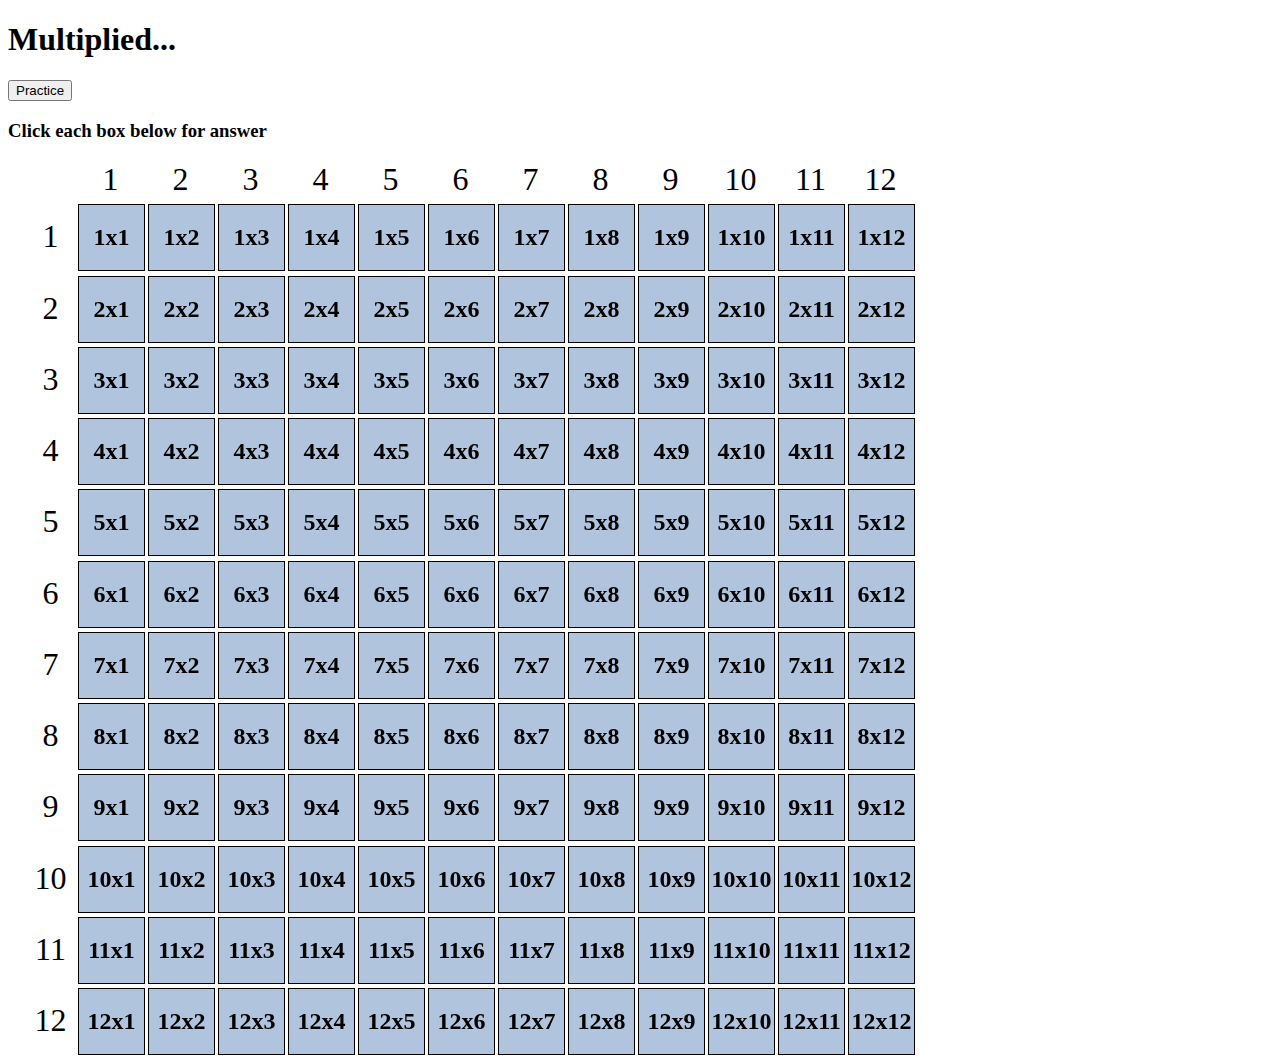
<file: index.html>
<!DOCTYPE html>
<html lang="en">
<head>
<link rel="stylesheet" type="text/css" href="stylesheet.css"/>
<script src="index.js"></script>
    <meta charset="UTF-8">
    <meta name="viewport" content="width=device-width, initial-scale=1.0">
    <meta http-equiv="X-UA-Compatible" content="ie=edge">
    <title>Master</title>
</head>
<!DOCTYPE html>
<html lang="en">

<body>
  <h1>Multiplied...</h1>


<button onclick="window.location.href='index1.html';">
      Practice
    </button>
  <h3>Click each box below for answer</h3>
  <div class="multiplicationTable">
    <div class="box1"></div>
    <div class="box1">1</div>
    <div class="box1">2</div>
    <div class="box1">3</div>
    <div class="box1">4</div>
    <div class="box1">5</div>
    <div class="box1">6</div>
    <div class="box1">7</div>
    <div class="box1">8</div>
    <div class="box1">9</div>
    <div class="box1">10</div>
    <div class="box1">11</div>
    <div class="box1">12</div>
    <div class="box2">1</div>
    <div class="container">
      <div class="card" onclick="flip(event)">
        <div class="front">
          <h2>1x1</h2>
        </div>
        <div class="back">
          <h2>1</h2>
        </div>
      </div>
    </div>
    <div class="container">
      <div class="card" onclick="flip(event)">
        <div class="front">
          <h2>1x2</h2>
        </div>
        <div class="back">
          <h2>2</h2>
        </div>
      </div>
    </div>
    <div class="container">
      <div class="card" onclick="flip(event)">
        <div class="front">
          <h2>1x3</h2>
        </div>
        <div class="back">
          <h2>3</h2>
        </div>
      </div>
    </div>
    <div class="container">
      <div class="card" onclick="flip(event)">
        <div class="front">
          <h2>1x4</h2>
        </div>
        <div class="back">
          <h2>4</h2>
        </div>
      </div>
    </div>
    <div class="container">
      <div class="card" onclick="flip(event)">
        <div class="front">
          <h2>1x5</h2>
        </div>
        <div class="back">
          <h2>5</h2>
        </div>
      </div>
    </div>
    <div class="container">
      <div class="card" onclick="flip(event)">
        <div class="front">
          <h2>1x6</h2>
        </div>
        <div class="back">
          <h2>6</h2>
        </div>
      </div>
    </div>
    <div class="container">
      <div class="card" onclick="flip(event)">
        <div class="front">
          <h2>1x7</h2>
        </div>
        <div class="back">
          <h2>7</h2>
        </div>
      </div>
    </div>
    <div class="container">
      <div class="card" onclick="flip(event)">
        <div class="front">
          <h2>1x8</h2>
        </div>
        <div class="back">
          <h2>8</h2>
        </div>
      </div>
    </div>
    <div class="container">
      <div class="card" onclick="flip(event)">
        <div class="front">
          <h2>1x9</h2>
        </div>
        <div class="back">
          <h2>9</h2>
        </div>
      </div>
    </div>
    <div class="container">
      <div class="card" onclick="flip(event)">
        <div class="front">
          <h2>1x10</h2>
        </div>
        <div class="back">
          <h2>10</h2>
        </div>
      </div>
    </div>
    <div class="container">
      <div class="card" onclick="flip(event)">
        <div class="front">
          <h2>1x11</h2>
        </div>
        <div class="back">
          <h2>11</h2>
        </div>
      </div>
    </div>
    <div class="container">
      <div class="card" onclick="flip(event)">
        <div class="front">
          <h2>1x12</h2>
        </div>
        <div class="back">
          <h2>12</h2>
        </div>
      </div>
    </div>

    <div class="box2">2</div>

    <div class="container">
      <div class="card" onclick="flip(event)">
        <div class="front">
          <h2>2x1</h2>
        </div>
        <div class="back">
          <h2>2</h2>
        </div>
      </div>
    </div>
    <div class="container">
      <div class="card" onclick="flip(event)">
        <div class="front">
          <h2>2x2</h2>
        </div>
        <div class="back">
          <h2>4</h2>
        </div>
      </div>
    </div>
    <div class="container">
      <div class="card" onclick="flip(event)">
        <div class="front">
          <h2>2x3</h2>
        </div>
        <div class="back">
          <h2>6</h2>
        </div>
      </div>
    </div>
    <div class="container">
      <div class="card" onclick="flip(event)">
        <div class="front">
          <h2>2x4</h2>
        </div>
        <div class="back">
          <h2>8</h2>
        </div>
      </div>
    </div>
    <div class="container">
      <div class="card" onclick="flip(event)">
        <div class="front">
          <h2>2x5</h2>
        </div>
        <div class="back">
          <h2>10</h2>
        </div>
      </div>
    </div>
    <div class="container">
      <div class="card" onclick="flip(event)">
        <div class="front">
          <h2>2x6</h2>
        </div>
        <div class="back">
          <h2>12</h2>
        </div>
      </div>
    </div>
    <div class="container">
      <div class="card" onclick="flip(event)">
        <div class="front">
          <h2>2x7</h2>
        </div>
        <div class="back">
          <h2>14</h2>
        </div>
      </div>
    </div>
    <div class="container">
      <div class="card" onclick="flip(event)">
        <div class="front">
          <h2>2x8</h2>
        </div>
        <div class="back">
          <h2>16</h2>
        </div>
      </div>
    </div>
    <div class="container">
      <div class="card" onclick="flip(event)">
        <div class="front">
          <h2>2x9</h2>
        </div>
        <div class="back">
          <h2>18</h2>
        </div>
      </div>
    </div>
    <div class="container">
      <div class="card" onclick="flip(event)">
        <div class="front">
          <h2>2x10</h2>
        </div>
        <div class="back">
          <h2>20</h2>
        </div>
      </div>
    </div>
    <div class="container">
      <div class="card" onclick="flip(event)">
        <div class="front">
          <h2>2x11</h2>
        </div>
        <div class="back">
          <h2>22</h2>
        </div>
      </div>
    </div>
    <div class="container">
      <div class="card" onclick="flip(event)">
        <div class="front">
          <h2>2x12</h2>
        </div>
        <div class="back">
          <h2>24</h2>
        </div>
      </div>
    </div>

    <div class="box2">3</div>

    <div class="container">
      <div class="card" onclick="flip(event)">
        <div class="front">
          <h2>3x1</h2>
        </div>
        <div class="back">
          <h2>3</h2>
        </div>
      </div>
    </div>
    <div class="container">
      <div class="card" onclick="flip(event)">
        <div class="front">
          <h2>3x2</h2>
        </div>
        <div class="back">
          <h2>6</h2>
        </div>
      </div>
    </div>
    <div class="container">
      <div class="card" onclick="flip(event)">
        <div class="front">
          <h2>3x3</h2>
        </div>
        <div class="back">
          <h2>9</h2>
        </div>
      </div>
    </div>
    <div class="container">
      <div class="card" onclick="flip(event)">
        <div class="front">
          <h2>3x4</h2>
        </div>
        <div class="back">
          <h2>12</h2>
        </div>
      </div>
    </div>
    <div class="container">
      <div class="card" onclick="flip(event)">
        <div class="front">
          <h2>3x5</h2>
        </div>
        <div class="back">
          <h2>15</h2>
        </div>
      </div>
    </div>
    <div class="container">
      <div class="card" onclick="flip(event)">
        <div class="front">
          <h2>3x6</h2>
        </div>
        <div class="back">
          <h2>18</h2>
        </div>
      </div>
    </div>
    <div class="container">
      <div class="card" onclick="flip(event)">
        <div class="front">
          <h2>3x7</h2>
        </div>
        <div class="back">
          <h2>21</h2>
        </div>
      </div>
    </div>
    <div class="container">
      <div class="card" onclick="flip(event)">
        <div class="front">
          <h2>3x8</h2>
        </div>
        <div class="back">
          <h2>24</h2>
        </div>
      </div>
    </div>
    <div class="container">
      <div class="card" onclick="flip(event)">
        <div class="front">
          <h2>3x9</h2>
        </div>
        <div class="back">
          <h2>27</h2>
        </div>
      </div>
    </div>
    <div class="container">
      <div class="card" onclick="flip(event)">
        <div class="front">
          <h2>3x10</h2>
        </div>
        <div class="back">
          <h2>30</h2>
        </div>
      </div>
    </div>
    <div class="container">
      <div class="card" onclick="flip(event)">
        <div class="front">
          <h2>3x11</h2>
        </div>
        <div class="back">
          <h2>33</h2>
        </div>
      </div>
    </div>
    <div class="container">
      <div class="card" onclick="flip(event)">
        <div class="front">
          <h2>3x12</h2>
        </div>
        <div class="back">
          <h2>36</h2>
        </div>
      </div>
    </div>

    <div class="box2">4</div>

    <div class="container">
      <div class="card" onclick="flip(event)">
        <div class="front">
          <h2>4x1</h2>
        </div>
        <div class="back">
          <h2>4</h2>
        </div>
      </div>
    </div>
    <div class="container">
      <div class="card" onclick="flip(event)">
        <div class="front">
          <h2>4x2</h2>
        </div>
        <div class="back">
          <h2>8</h2>
        </div>
      </div>
    </div>
    <div class="container">
      <div class="card" onclick="flip(event)">
        <div class="front">
          <h2>4x3</h2>
        </div>
        <div class="back">
          <h2>12</h2>
        </div>
      </div>
    </div>
    <div class="container">
      <div class="card" onclick="flip(event)">
        <div class="front">
          <h2>4x4</h2>
        </div>
        <div class="back">
          <h2>16</h2>
        </div>
      </div>
    </div>
    <div class="container">
      <div class="card" onclick="flip(event)">
        <div class="front">
          <h2>4x5</h2>
        </div>
        <div class="back">
          <h2>20</h2>
        </div>
      </div>
    </div>
    <div class="container">
      <div class="card" onclick="flip(event)">
        <div class="front">
          <h2>4x6</h2>
        </div>
        <div class="back">
          <h2>24</h2>
        </div>
      </div>
    </div>
    <div class="container">
      <div class="card" onclick="flip(event)">
        <div class="front">
          <h2>4x7</h2>
        </div>
        <div class="back">
          <h2>28</h2>
        </div>
      </div>
    </div>
    <div class="container">
      <div class="card" onclick="flip(event)">
        <div class="front">
          <h2>4x8</h2>
        </div>
        <div class="back">
          <h2>32</h2>
        </div>
      </div>
    </div>
    <div class="container">
      <div class="card" onclick="flip(event)">
        <div class="front">
          <h2>4x9</h2>
        </div>
        <div class="back">
          <h2>36</h2>
        </div>
      </div>
    </div>
    <div class="container">
      <div class="card" onclick="flip(event)">
        <div class="front">
          <h2>4x10</h2>
        </div>
        <div class="back">
          <h2>40</h2>
        </div>
      </div>
    </div>
    <div class="container">
      <div class="card" onclick="flip(event)">
        <div class="front">
          <h2>4x11</h2>
        </div>
        <div class="back">
          <h2>44</h2>
        </div>
      </div>
    </div>
    <div class="container">
      <div class="card" onclick="flip(event)">
        <div class="front">
          <h2>4x12</h2>
        </div>
        <div class="back">
          <h2>48</h2>
        </div>
      </div>
    </div>

    <div class="box2">5</div>

    <div class="container">
      <div class="card" onclick="flip(event)">
        <div class="front">
          <h2>5x1</h2>
        </div>
        <div class="back">
          <h2>5</h2>
        </div>
      </div>
    </div>
    <div class="container">
      <div class="card" onclick="flip(event)">
        <div class="front">
          <h2>5x2</h2>
        </div>
        <div class="back">
          <h2>10</h2>
        </div>
      </div>
    </div>
    <div class="container">
      <div class="card" onclick="flip(event)">
        <div class="front">
          <h2>5x3</h2>
        </div>
        <div class="back">
          <h2>15</h2>
        </div>
      </div>
    </div>
    <div class="container">
      <div class="card" onclick="flip(event)">
        <div class="front">
          <h2>5x4</h2>
        </div>
        <div class="back">
          <h2>20</h2>
        </div>
      </div>
    </div>
    <div class="container">
      <div class="card" onclick="flip(event)">
        <div class="front">
          <h2>5x5</h2>
        </div>
        <div class="back">
          <h2>25</h2>
        </div>
      </div>
    </div>
    <div class="container">
      <div class="card" onclick="flip(event)">
        <div class="front">
          <h2>5x6</h2>
        </div>
        <div class="back">
          <h2>30</h2>
        </div>
      </div>
    </div>
    <div class="container">
      <div class="card" onclick="flip(event)">
        <div class="front">
          <h2>5x7</h2>
        </div>
        <div class="back">
          <h2>35</h2>
        </div>
      </div>
    </div>
    <div class="container">
      <div class="card" onclick="flip(event)">
        <div class="front">
          <h2>5x8</h2>
        </div>
        <div class="back">
          <h2>40</h2>
        </div>
      </div>
    </div>
    <div class="container">
      <div class="card" onclick="flip(event)">
        <div class="front">
          <h2>5x9</h2>
        </div>
        <div class="back">
          <h2>45</h2>
        </div>
      </div>
    </div>
    <div class="container">
      <div class="card" onclick="flip(event)">
        <div class="front">
          <h2>5x10</h2>
        </div>
        <div class="back">
          <h2>50</h2>
        </div>
      </div>
    </div>
    <div class="container">
      <div class="card" onclick="flip(event)">
        <div class="front">
          <h2>5x11</h2>
        </div>
        <div class="back">
          <h2>55</h2>
        </div>
      </div>
    </div>
    <div class="container">
      <div class="card" onclick="flip(event)">
        <div class="front">
          <h2>5x12</h2>
        </div>
        <div class="back">
          <h2>60</h2>
        </div>
      </div>
    </div>

    <div class="box2">6</div>

    <div class="container">
      <div class="card" onclick="flip(event)">
        <div class="front">
          <h2>6x1</h2>
        </div>
        <div class="back">
          <h2>6</h2>
        </div>
      </div>
    </div>
    <div class="container">
      <div class="card" onclick="flip(event)">
        <div class="front">
          <h2>6x2</h2>
        </div>
        <div class="back">
          <h2>12</h2>
        </div>
      </div>
    </div>
    <div class="container">
      <div class="card" onclick="flip(event)">
        <div class="front">
          <h2>6x3</h2>
        </div>
        <div class="back">
          <h2>18</h2>
        </div>
      </div>
    </div>
    <div class="container">
      <div class="card" onclick="flip(event)">
        <div class="front">
          <h2>6x4</h2>
        </div>
        <div class="back">
          <h2>24</h2>
        </div>
      </div>
    </div>
    <div class="container">
      <div class="card" onclick="flip(event)">
        <div class="front">
          <h2>6x5</h2>
        </div>
        <div class="back">
          <h2>30</h2>
        </div>
      </div>
    </div>
    <div class="container">
      <div class="card" onclick="flip(event)">
        <div class="front">
          <h2>6x6</h2>
        </div>
        <div class="back">
          <h2>36</h2>
        </div>
      </div>
    </div>
    <div class="container">
      <div class="card" onclick="flip(event)">
        <div class="front">
          <h2>6x7</h2>
        </div>
        <div class="back">
          <h2>42</h2>
        </div>
      </div>
    </div>
    <div class="container">
      <div class="card" onclick="flip(event)">
        <div class="front">
          <h2>6x8</h2>
        </div>
        <div class="back">
          <h2>48</h2>
        </div>
      </div>
    </div>
    <div class="container">
      <div class="card" onclick="flip(event)">
        <div class="front">
          <h2>6x9</h2>
        </div>
        <div class="back">
          <h2>54</h2>
        </div>
      </div>
    </div>
    <div class="container">
      <div class="card" onclick="flip(event)">
        <div class="front">
          <h2>6x10</h2>
        </div>
        <div class="back">
          <h2>60</h2>
        </div>
      </div>
    </div>
    <div class="container">
      <div class="card" onclick="flip(event)">
        <div class="front">
          <h2>6x11</h2>
        </div>
        <div class="back">
          <h2>66</h2>
        </div>
      </div>
    </div>
    <div class="container">
      <div class="card" onclick="flip(event)">
        <div class="front">
          <h2>6x12</h2>
        </div>
        <div class="back">
          <h2>72</h2>
        </div>
      </div>
    </div>

    <div class="box2">7</div>

    <div class="container">
      <div class="card" onclick="flip(event)">
        <div class="front">
          <h2>7x1</h2>
        </div>
        <div class="back">
          <h2>7</h2>
        </div>
      </div>
    </div>
    <div class="container">
      <div class="card" onclick="flip(event)">
        <div class="front">
          <h2>7x2</h2>
        </div>
        <div class="back">
          <h2>14</h2>
        </div>
      </div>
    </div>
    <div class="container">
      <div class="card" onclick="flip(event)">
        <div class="front">
          <h2>7x3</h2>
        </div>
        <div class="back">
          <h2>21</h2>
        </div>
      </div>
    </div>
    <div class="container">
      <div class="card" onclick="flip(event)">
        <div class="front">
          <h2>7x4</h2>
        </div>
        <div class="back">
          <h2>28</h2>
        </div>
      </div>
    </div>
    <div class="container">
      <div class="card" onclick="flip(event)">
        <div class="front">
          <h2>7x5</h2>
        </div>
        <div class="back">
          <h2>35</h2>
        </div>
      </div>
    </div>
    <div class="container">
      <div class="card" onclick="flip(event)">
        <div class="front">
          <h2>7x6</h2>
        </div>
        <div class="back">
          <h2>42</h2>
        </div>
      </div>
    </div>
    <div class="container">
      <div class="card" onclick="flip(event)">
        <div class="front">
          <h2>7x7</h2>
        </div>
        <div class="back">
          <h2>49</h2>
        </div>
      </div>
    </div>
    <div class="container">
      <div class="card" onclick="flip(event)">
        <div class="front">
          <h2>7x8</h2>
        </div>
        <div class="back">
          <h2>56</h2>
        </div>
      </div>
    </div>
    <div class="container">
      <div class="card" onclick="flip(event)">
        <div class="front">
          <h2>7x9</h2>
        </div>
        <div class="back">
          <h2>63</h2>
        </div>
      </div>
    </div>
    <div class="container">
      <div class="card" onclick="flip(event)">
        <div class="front">
          <h2>7x10</h2>
        </div>
        <div class="back">
          <h2>70</h2>
        </div>
      </div>
    </div>
    <div class="container">
      <div class="card" onclick="flip(event)">
        <div class="front">
          <h2>7x11</h2>
        </div>
        <div class="back">
          <h2>77</h2>
        </div>
      </div>
    </div>
    <div class="container">
      <div class="card" onclick="flip(event)">
        <div class="front">
          <h2>7x12</h2>
        </div>
        <div class="back">
          <h2>84</h2>
        </div>
      </div>
    </div>

    <div class="box2">8</div>

    <div class="container">
      <div class="card" onclick="flip(event)">
        <div class="front">
          <h2>8x1</h2>
        </div>
        <div class="back">
          <h2>8</h2>
        </div>
      </div>
    </div>
    <div class="container">
      <div class="card" onclick="flip(event)">
        <div class="front">
          <h2>8x2</h2>
        </div>
        <div class="back">
          <h2>16</h2>
        </div>
      </div>
    </div>
    <div class="container">
      <div class="card" onclick="flip(event)">
        <div class="front">
          <h2>8x3</h2>
        </div>
        <div class="back">
          <h2>24</h2>
        </div>
      </div>
    </div>
    <div class="container">
      <div class="card" onclick="flip(event)">
        <div class="front">
          <h2>8x4</h2>
        </div>
        <div class="back">
          <h2>32</h2>
        </div>
      </div>
    </div>
    <div class="container">
      <div class="card" onclick="flip(event)">
        <div class="front">
          <h2>8x5</h2>
        </div>
        <div class="back">
          <h2>40</h2>
        </div>
      </div>
    </div>
    <div class="container">
      <div class="card" onclick="flip(event)">
        <div class="front">
          <h2>8x6</h2>
        </div>
        <div class="back">
          <h2>48</h2>
        </div>
      </div>
    </div>
    <div class="container">
      <div class="card" onclick="flip(event)">
        <div class="front">
          <h2>8x7</h2>
        </div>
        <div class="back">
          <h2>56</h2>
        </div>
      </div>
    </div>
    <div class="container">
      <div class="card" onclick="flip(event)">
        <div class="front">
          <h2>8x8</h2>
        </div>
        <div class="back">
          <h2>64</h2>
        </div>
      </div>
    </div>
    <div class="container">
      <div class="card" onclick="flip(event)">
        <div class="front">
          <h2>8x9</h2>
        </div>
        <div class="back">
          <h2>72</h2>
        </div>
      </div>
    </div>
    <div class="container">
      <div class="card" onclick="flip(event)">
        <div class="front">
          <h2>8x10</h2>
        </div>
        <div class="back">
          <h2>80</h2>
        </div>
      </div>
    </div>
    <div class="container">
      <div class="card" onclick="flip(event)">
        <div class="front">
          <h2>8x11</h2>
        </div>
        <div class="back">
          <h2>88</h2>
        </div>
      </div>
    </div>
    <div class="container">
      <div class="card" onclick="flip(event)">
        <div class="front">
          <h2>8x12</h2>
        </div>
        <div class="back">
          <h2>96</h2>
        </div>
      </div>
    </div>

    <div class="box2">9</div>

    <div class="container">
      <div class="card" onclick="flip(event)">
        <div class="front">
          <h2>9x1</h2>
        </div>
        <div class="back">
          <h2>9</h2>
        </div>
      </div>
    </div>
    <div class="container">
      <div class="card" onclick="flip(event)">
        <div class="front">
          <h2>9x2</h2>
        </div>
        <div class="back">
          <h2>18</h2>
        </div>
      </div>
    </div>
    <div class="container">
      <div class="card" onclick="flip(event)">
        <div class="front">
          <h2>9x3</h2>
        </div>
        <div class="back">
          <h2>27</h2>
        </div>
      </div>
    </div>
    <div class="container">
      <div class="card" onclick="flip(event)">
        <div class="front">
          <h2>9x4</h2>
        </div>
        <div class="back">
          <h2>36</h2>
        </div>
      </div>
    </div>
    <div class="container">
      <div class="card" onclick="flip(event)">
        <div class="front">
          <h2>9x5</h2>
        </div>
        <div class="back">
          <h2>45</h2>
        </div>
      </div>
    </div>
    <div class="container">
      <div class="card" onclick="flip(event)">
        <div class="front">
          <h2>9x6</h2>
        </div>
        <div class="back">
          <h2>54</h2>
        </div>
      </div>
    </div>
    <div class="container">
      <div class="card" onclick="flip(event)">
        <div class="front">
          <h2>9x7</h2>
        </div>
        <div class="back">
          <h2>63</h2>
        </div>
      </div>
    </div>
    <div class="container">
      <div class="card" onclick="flip(event)">
        <div class="front">
          <h2>9x8</h2>
        </div>
        <div class="back">
          <h2>72</h2>
        </div>
      </div>
    </div>
    <div class="container">
      <div class="card" onclick="flip(event)">
        <div class="front">
          <h2>9x9</h2>
        </div>
        <div class="back">
          <h2>81</h2>
        </div>
      </div>
    </div>
    <div class="container">
      <div class="card" onclick="flip(event)">
        <div class="front">
          <h2>9x10</h2>
        </div>
        <div class="back">
          <h2>90</h2>
        </div>
      </div>
    </div>
    <div class="container">
      <div class="card" onclick="flip(event)">
        <div class="front">
          <h2>9x11</h2>
        </div>
        <div class="back">
          <h2>99</h2>
        </div>
      </div>
    </div>
    <div class="container">
      <div class="card" onclick="flip(event)">
        <div class="front">
          <h2>9x12</h2>
        </div>
        <div class="back">
          <h2>108</h2>
        </div>
      </div>
    </div>

    <div class="box2">10</div>

    <div class="container">
      <div class="card" onclick="flip(event)">
        <div class="front">
          <h2>10x1</h2>
        </div>
        <div class="back">
          <h2>10</h2>
        </div>
      </div>
    </div>
    <div class="container">
      <div class="card" onclick="flip(event)">
        <div class="front">
          <h2>10x2</h2>
        </div>
        <div class="back">
          <h2>20</h2>
        </div>
      </div>
    </div>
    <div class="container">
      <div class="card" onclick="flip(event)">
        <div class="front">
          <h2>10x3</h2>
        </div>
        <div class="back">
          <h2>30</h2>
        </div>
      </div>
    </div>
    <div class="container">
      <div class="card" onclick="flip(event)">
        <div class="front">
          <h2>10x4</h2>
        </div>
        <div class="back">
          <h2>40</h2>
        </div>
      </div>
    </div>
    <div class="container">
      <div class="card" onclick="flip(event)">
        <div class="front">
          <h2>10x5</h2>
        </div>
        <div class="back">
          <h2>50</h2>
        </div>
      </div>
    </div>
    <div class="container">
      <div class="card" onclick="flip(event)">
        <div class="front">
          <h2>10x6</h2>
        </div>
        <div class="back">
          <h2>60</h2>
        </div>
      </div>
    </div>
    <div class="container">
      <div class="card" onclick="flip(event)">
        <div class="front">
          <h2>10x7</h2>
        </div>
        <div class="back">
          <h2>70</h2>
        </div>
      </div>
    </div>
    <div class="container">
      <div class="card" onclick="flip(event)">
        <div class="front">
          <h2>10x8</h2>
        </div>
        <div class="back">
          <h2>80</h2>
        </div>
      </div>
    </div>
    <div class="container">
      <div class="card" onclick="flip(event)">
        <div class="front">
          <h2>10x9</h2>
        </div>
        <div class="back">
          <h2>90</h2>
        </div>
      </div>
    </div>
    <div class="container">
      <div class="card" onclick="flip(event)">
        <div class="front">
          <h2>10x10</h2>
        </div>
        <div class="back">
          <h2>100</h2>
        </div>
      </div>
    </div>
    <div class="container">
      <div class="card" onclick="flip(event)">
        <div class="front">
          <h2>10x11</h2>
        </div>
        <div class="back">
          <h2>110</h2>
        </div>
      </div>
    </div>
    <div class="container">
      <div class="card" onclick="flip(event)">
        <div class="front">
          <h2>10x12</h2>
        </div>
        <div class="back">
          <h2>120</h2>
        </div>
      </div>
    </div>

    <div class="box2">11</div>

    <div class="container">
      <div class="card" onclick="flip(event)">
        <div class="front">
          <h2>11x1</h2>
        </div>
        <div class="back">
          <h2>11</h2>
        </div>
      </div>
    </div>
    <div class="container">
      <div class="card" onclick="flip(event)">
        <div class="front">
          <h2>11x2</h2>
        </div>
        <div class="back">
          <h2>22</h2>
        </div>
      </div>
    </div>
    <div class="container">
      <div class="card" onclick="flip(event)">
        <div class="front">
          <h2>11x3</h2>
        </div>
        <div class="back">
          <h2>33</h2>
        </div>
      </div>
    </div>
    <div class="container">
      <div class="card" onclick="flip(event)">
        <div class="front">
          <h2>11x4</h2>
        </div>
        <div class="back">
          <h2>44</h2>
        </div>
      </div>
    </div>
    <div class="container">
      <div class="card" onclick="flip(event)">
        <div class="front">
          <h2>11x5</h2>
        </div>
        <div class="back">
          <h2>55</h2>
        </div>
      </div>
    </div>
    <div class="container">
      <div class="card" onclick="flip(event)">
        <div class="front">
          <h2>11x6</h2>
        </div>
        <div class="back">
          <h2>66</h2>
        </div>
      </div>
    </div>
    <div class="container">
      <div class="card" onclick="flip(event)">
        <div class="front">
          <h2>11x7</h2>
        </div>
        <div class="back">
          <h2>77</h2>
        </div>
      </div>
    </div>
    <div class="container">
      <div class="card" onclick="flip(event)">
        <div class="front">
          <h2>11x8</h2>
        </div>
        <div class="back">
          <h2>88</h2>
        </div>
      </div>
    </div>
    <div class="container">
      <div class="card" onclick="flip(event)">
        <div class="front">
          <h2>11x9</h2>
        </div>
        <div class="back">
          <h2>99</h2>
        </div>
      </div>
    </div>
    <div class="container">
      <div class="card" onclick="flip(event)">
        <div class="front">
          <h2>11x10</h2>
        </div>
        <div class="back">
          <h2>110</h2>
        </div>
      </div>
    </div>
    <div class="container">
      <div class="card" onclick="flip(event)">
        <div class="front">
          <h2>11x11</h2>
        </div>
        <div class="back">
          <h2>121</h2>
        </div>
      </div>
    </div>
    <div class="container">
      <div class="card" onclick="flip(event)">
        <div class="front">
          <h2>11x12</h2>
        </div>
        <div class="back">
          <h2>132</h2>
        </div>
      </div>
    </div>

    <div class="box2">12</div>

    <div class="container">
      <div class="card" onclick="flip(event)">
        <div class="front">
          <h2>12x1</h2>
        </div>
        <div class="back">
          <h2>12</h2>
        </div>
      </div>
    </div>
    <div class="container">
      <div class="card" onclick="flip(event)">
        <div class="front">
          <h2>12x2</h2>
        </div>
        <div class="back">
          <h2>24</h2>
        </div>
      </div>
    </div>
    <div class="container">
      <div class="card" onclick="flip(event)">
        <div class="front">
          <h2>12x3</h2>
        </div>
        <div class="back">
          <h2>36</h2>
        </div>
      </div>
    </div>
    <div class="container">
      <div class="card" onclick="flip(event)">
        <div class="front">
          <h2>12x4</h2>
        </div>
        <div class="back">
          <h2>48</h2>
        </div>
      </div>
    </div>
    <div class="container">
      <div class="card" onclick="flip(event)">
        <div class="front">
          <h2>12x5</h2>
        </div>
        <div class="back">
          <h2>60</h2>
        </div>
      </div>
    </div>
    <div class="container">
      <div class="card" onclick="flip(event)">
        <div class="front">
          <h2>12x6</h2>
        </div>
        <div class="back">
          <h2>72</h2>
        </div>
      </div>
    </div>
    <div class="container">
      <div class="card" onclick="flip(event)">
        <div class="front">
          <h2>12x7</h2>
        </div>
        <div class="back">
          <h2>84</h2>
        </div>
      </div>
    </div>
    <div class="container">
      <div class="card" onclick="flip(event)">
        <div class="front">
          <h2>12x8</h2>
        </div>
        <div class="back">
          <h2>96</h2>
        </div>
      </div>
    </div>
    <div class="container">
      <div class="card" onclick="flip(event)">
        <div class="front">
          <h2>12x9</h2>
        </div>
        <div class="back">
          <h2>108</h2>
        </div>
      </div>
    </div>
    <div class="container">
      <div class="card" onclick="flip(event)">
        <div class="front">
          <h2>12x10</h2>
        </div>
        <div class="back">
          <h2>120</h2>
        </div>
      </div>
    </div>
    <div class="container">
      <div class="card" onclick="flip(event)">
        <div class="front">
          <h2>12x11</h2>
        </div>
        <div class="back">
          <h2>132</h2>
        </div>
      </div>
    </div>
    <div class="container">
      <div class="card" onclick="flip(event)">
        <div class="front">
          <h2>12x12</h2>
        </div>
        <div class="back">
          <h2>144</h2>
        </div>
      </div>
    </div>
  </div>
</body>

</html>
</file>
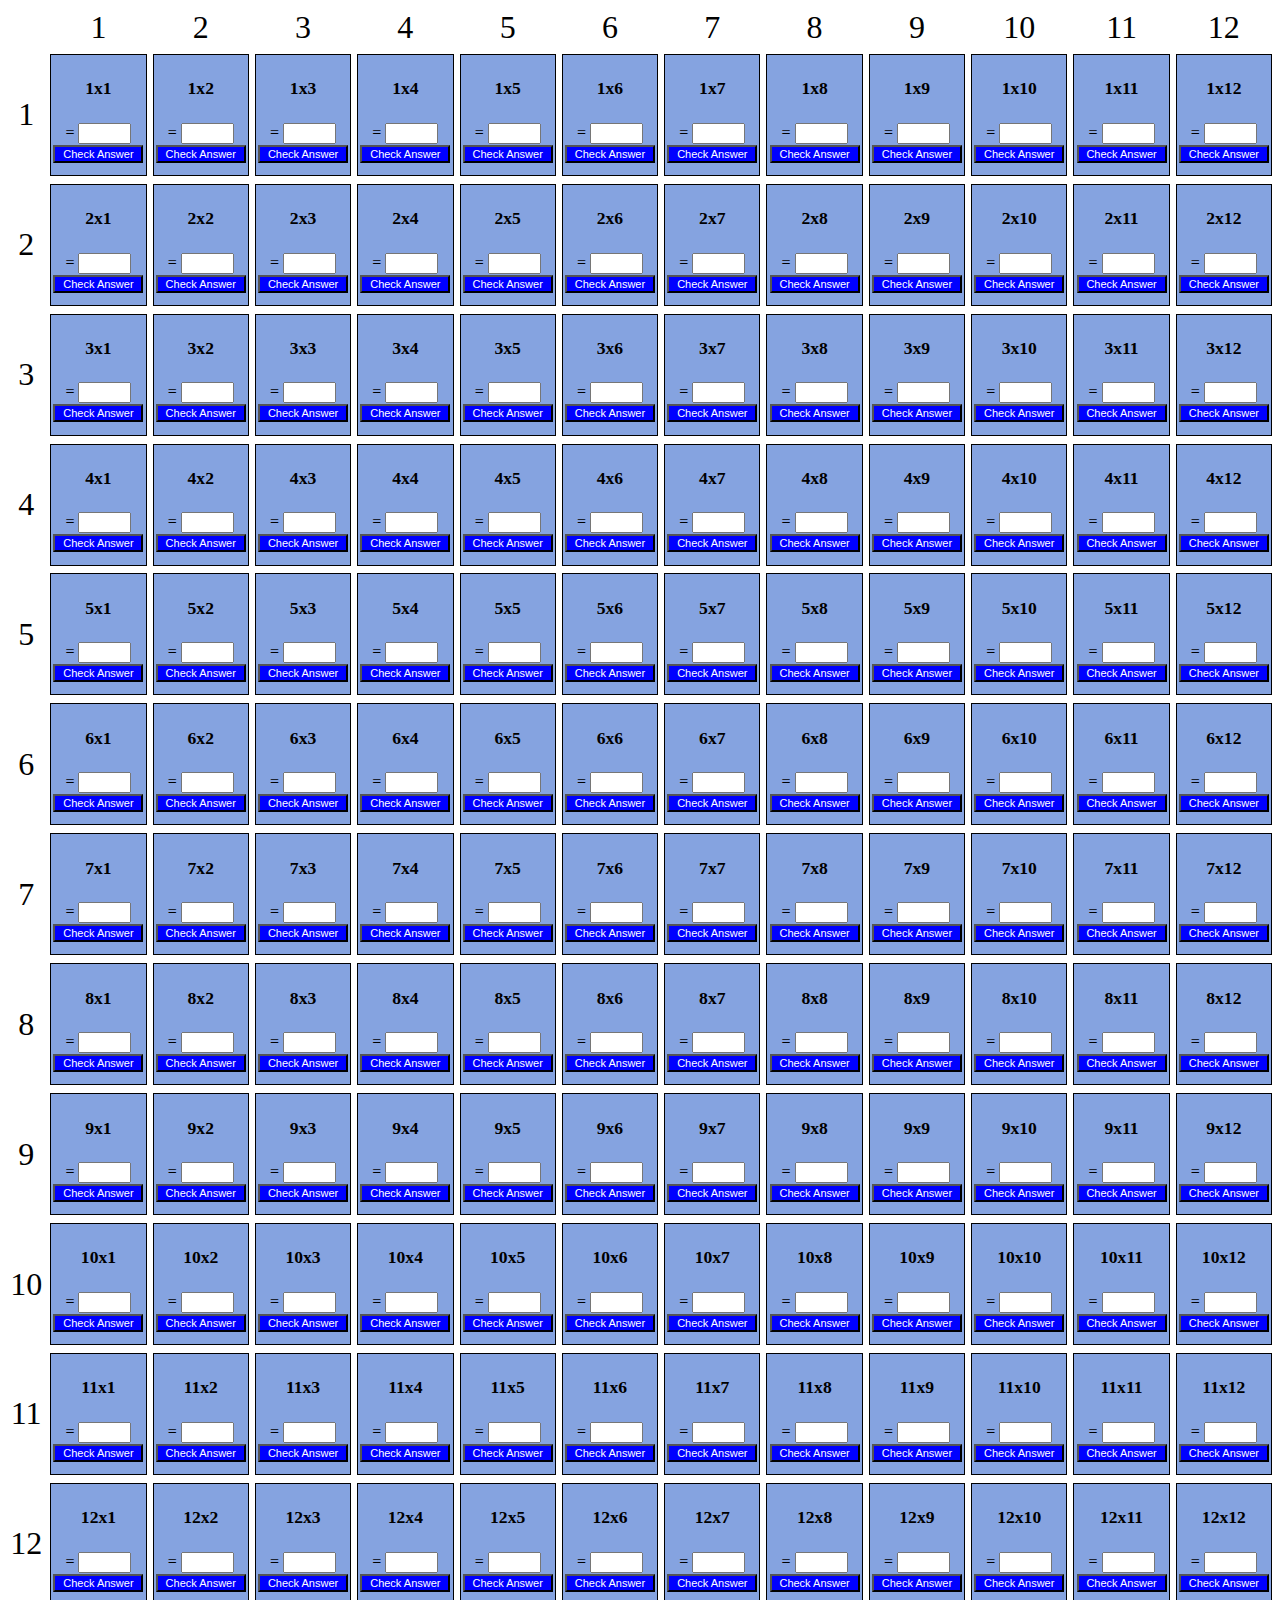
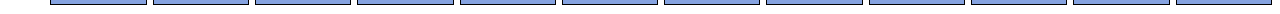
<file: index1.html>
<!DOCTYPE html>
<html lang="en">
<head>
<link rel="stylesheet" type="text/css" href="stylesheet1.css"/>
<script src="index1.js"></script>
    <meta charset="UTF-8">
    <meta name="viewport" content="width=device-width, initial-scale=1.0">
    <meta http-equiv="X-UA-Compatible" content="ie=edge">
    <title>Master</title>
</head>
<!DOCTYPE html>
<html lang="en">

<div class="container">
  <div class="box2">
    <div></div>
  </div>
  <div class="box1">
    <div>1</div>
  </div>
  <div class="box1">
    <div>2</div>
  </div>
  <div class="box1">
    <div>3</div>
  </div>
  <div class="box1">
    <div>4</div>
  </div>
  <div class="box1">
    <div>5</div>
  </div>
  <div class="box1">
    <div>6</div>
  </div>
  <div class="box1">
    <div>7</div>
  </div>
  <div class="box1">
    <div>8</div>
  </div>
  <div class="box1">
    <div>9</div>
  </div>
  <div class="box1">
    <div>10</div>
  </div>
  <div class="box1">
    <div>11</div>
  </div>
  <div class="box1">
    <div>12</div>
  </div>

  <div class="box2">
    <div>1</div>
  </div>
  <div class="item">
    <div>
      <h4>1x1</h4>
      <span> <label for="multiplied"> &#61; </label>
        <input type="number" id="Box1A"> </span>
      <br>
      <button onclick="question1()">Check Answer</button>
    </div>
  </div>
  <div class="item">
    <div>
      <h4>1x2</h4>

      <span> <label for="multiplied"> &#61; </label>
        <input type="number" id="Box1B"> </span>
      <br>
      <button onclick="question2()">Check Answer</button>
    </div>
  </div>
  <div class="item">
    <div>
      <h4>1x3</h4>

      <span> <label for="multiplied"> &#61; </label>
        <input type="number" id="Box1C"> </span>
      <br>
      <button onclick="question3()">Check Answer</button>
    </div>
  </div>
  <div class="item">
    <div>
      <div>
        <h4>1x4</h4>

        <span> <label for="multiplied"> &#61; </label>
          <input type="number" id="Box1D"> </span>
        <br>
        <button onclick="question4()">Check Answer</button>
      </div>
    </div>
  </div>
  <div class="item">
    <div>
      <h4>1x5</h4>
      <span> <label for="multiplied"> &#61; </label>
        <input type="number" id="Box1E"> </span>
      <br>
      <button onclick="question5()">Check Answer</button>
    </div>
  </div>
  <div class="item">
    <div>
      <h4>1x6</h4>
      <span> <label for="multiplied"> &#61; </label>
        <input type="number" id="Box1F"> </span>
      <br>
      <button onclick="question6()">Check Answer</button>
    </div>
  </div>
  <div class="item">
    <div>
      <h4>1x7</h4>
      <span> <label for="multiplied"> &#61; </label>
        <input type="number" id="Box1G"> </span>
      <br>
      <button onclick="question7()">Check Answer</button>
    </div>
  </div>
  <div class="item">
    <div>
      <h4>1x8</h4>
      <span> <label for="multiplied"> &#61; </label>
        <input type="number" id="Box1H"> </span>
      <br>
      <button onclick="question8()">Check Answer</button>
    </div>
  </div>
  <div class="item">
    <div>
      <h4>1x9</h4>
      <span> <label for="multiplied"> &#61; </label>
        <input type="number" id="Box1I"> </span>
      <br>
      <button onclick="question9()">Check Answer</button>
    </div>
  </div>
  <div class="item">
    <div>
      <h4>1x10</h4>
      <span> <label for="multiplied"> &#61; </label>
        <input type="number" id="Box1J"> </span>
      <br>
      <button onclick="question10()">Check Answer</button>
    </div>
  </div>
  <div class="item">
    <div>
      <h4>1x11</h4>
      <span> <label for="multiplied"> &#61; </label>
        <input type="number" id="Box1K"> </span>
      <br>
      <button onclick="question11()">Check Answer</button>
    </div>
  </div>
  <div class="item">
    <div>
      <h4>1x12</h4>
      <span> <label for="multiplied"> &#61; </label>
        <input type="number" id="Box1L"> </span>
      <br>
      <button onclick="question12()">Check Answer</button>
    </div>
  </div>

  <div class="box2">
    <div>2</div>
  </div>
  <div class="item">
    <div>
      <h4>2x1</h4>

      <span> <label for="multiplied"> &#61; </label>
        <input type="number" id="Box2A"> </span>
      <br>
      <button onclick="question13()">Check Answer</button>
    </div>
  </div>
  <div class="item">
    <div>
      <h4>2x2</h4>

      <span> <label for="multiplied"> &#61; </label>
        <input type="number" id="Box2B"> </span>
      <br>
      <button onclick="question14()">Check Answer</button>
    </div>
  </div>
  <div class="item">
    <div>
      <h4>2x3</h4>

      <span> <label for="multiplied"> &#61; </label>
        <input type="number" id="Box2C"> </span>
      <br>
      <button onclick="question15()">Check Answer</button>
    </div>
  </div>
  <div class="item">
    <div>
      <h4>2x4</h4>

      <span> <label for="multiplied"> &#61; </label>
        <input type="number" id="Box2D"> </span>
      <br>
      <button onclick="question16()">Check Answer</button>
    </div>
  </div>
  <div class="item">
    <div>
      <h4>2x5</h4>

      <span> <label for="multiplied"> &#61; </label>
        <input type="number" id="Box2E"> </span>
      <br>
      <button onclick="question17()">Check Answer</button>
    </div>
  </div>
  <div class="item">
    <div>
      <h4>2x6</h4>

      <span> <label for="multiplied"> &#61; </label>
        <input type="number" id="Box2F"> </span>
      <br>
      <button onclick="question18()">Check Answer</button>
    </div>
  </div>
  <div class="item">
    <div>
      <h4>2x7</h4>

      <span> <label for="multiplied"> &#61; </label>
        <input type="number" id="Box2G"> </span>
      <br>
      <button onclick="question19()">Check Answer</button>
    </div>
  </div>
  <div class="item">
    <div>
      <h4>2x8</h4>

      <span> <label for="multiplied"> &#61; </label>
        <input type="number" id="Box2H"> </span>
      <br>
      <button onclick="question20()">Check Answer</button>
    </div>
  </div>
  <div class="item">
    <div>
      <h4>2x9</h4>

      <span> <label for="multiplied"> &#61; </label>
        <input type="number" id="Box2I"> </span>
      <br>
      <button onclick="question21()">Check Answer</button>
    </div>
  </div>
  <div class="item">
    <div>
      <h4>2x10</h4>

      <span> <label for="multiplied"> &#61; </label>
        <input type="number" id="Box2J"> </span>
      <br>
      <button onclick="question22()">Check Answer</button>
    </div>
  </div>
  <div class="item">
    <div>
      <h4>2x11</h4>

      <span> <label for="multiplied"> &#61; </label>
        <input type="number" id="Box2K"> </span>
      <br>
      <button onclick="question23()">Check Answer</button>
    </div>
  </div>
  <div class="item">
    <div>
      <h4>2x12</h4>

      <span> <label for="multiplied"> &#61; </label>
        <input type="number" id="Box2L"> </span>
      <br>
      <button onclick="question24()">Check Answer</button>
    </div>
  </div>

  <div class="box2">
    <div>3</div>
  </div>
  <div class="item">
    <div>
      <h4>3x1</h4>

      <span> <label for="multiplied"> &#61; </label>
        <input type="number" id="Box3A"> </span>
      <br>
      <button onclick="question25()">Check Answer</button>
    </div>
  </div>
  <div class="item">
    <div>
      <h4>3x2</h4>

      <span> <label for="multiplied"> &#61; </label>
        <input type="number" id="Box3B"> </span>
      <br>
      <button onclick="question26()">Check Answer</button>
    </div>
  </div>
  <div class="item">
    <div>
      <h4>3x3</h4>

      <span> <label for="multiplied"> &#61; </label>
        <input type="number" id="Box3C"> </span>
      <br>
      <button onclick="question27()">Check Answer</button>
    </div>
  </div>
  <div class="item">
    <div>
      <h4>3x4</h4>

      <span> <label for="multiplied"> &#61; </label>
        <input type="number" id="Box3D"> </span>
      <br>
      <button onclick="question28()">Check Answer</button>
    </div>
  </div>
  <div class="item">
    <div>
      <h4>3x5</h4>

      <span> <label for="multiplied"> &#61; </label>
        <input type="number" id="Box3E"> </span>
      <br>
      <button onclick="question29()">Check Answer</button>
    </div>
  </div>
  <div class="item">
    <div>
      <h4>3x6</h4>

      <span> <label for="multiplied"> &#61; </label>
        <input type="number" id="Box3F"> </span>
      <br>
      <button onclick="question30()">Check Answer</button>
    </div>
  </div>
  <div class="item">
    <div>
      <h4>3x7</h4>

      <span> <label for="multiplied"> &#61; </label>
        <input type="number" id="Box3G"> </span>
      <br>
      <button onclick="question31()">Check Answer</button>
    </div>
  </div>
  <div class="item">
    <div>
      <h4>3x8</h4>

      <span> <label for="multiplied"> &#61; </label>
        <input type="number" id="Box3H"> </span>
      <br>
      <button onclick="question32()">Check Answer</button>
    </div>
  </div>
  <div class="item">
    <div>
      <h4>3x9</h4>

      <span> <label for="multiplied"> &#61; </label>
        <input type="number" id="Box3I"> </span>
      <br>
      <button onclick="question33()">Check Answer</button>
    </div>
  </div>
  <div class="item">
    <div>
      <h4>3x10</h4>

      <span> <label for="multiplied"> &#61; </label>
        <input type="number" id="Box3J"> </span>
      <br>
      <button onclick="question34()">Check Answer</button>
    </div>
  </div>
  <div class="item">
    <div>
      <h4>3x11</h4>

      <span> <label for="multiplied"> &#61; </label>
        <input type="number" id="Box3K"> </span>
      <br>
      <button onclick="question35()">Check Answer</button>
    </div>
  </div>
  <div class="item">
    <div>
      <h4>3x12</h4>

      <span> <label for="multiplied"> &#61; </label>
        <input type="number" id="Box3L"> </span>
      <br>
      <button onclick="question36()">Check Answer</button>
    </div>
  </div>
  <div class="box2">
    <div>4</div>
  </div>
  <div class="item">
    <div>
      <h4>4x1</h4>

      <span> <label for="multiplied"> &#61; </label>
        <input type="number" id="Box4A"> </span>
      <br>
      <button onclick="question37()">Check Answer</button>
    </div>
  </div>
  <div class="item">
    <div>
      <h4>4x2</h4>

      <span> <label for="multiplied"> &#61; </label>
        <input type="number" id="Box4B"> </span>
      <br>
      <button onclick="question38()">Check Answer</button>
    </div>
  </div>
  <div class="item">
    <div>
      <h4>4x3</h4>

      <span> <label for="multiplied"> &#61; </label>
        <input type="number" id="Box4C"> </span>
      <br>
      <button onclick="question39()">Check Answer</button>
    </div>
  </div>
  <div class="item">
    <div>
      <h4>4x4</h4>

      <span> <label for="multiplied"> &#61; </label>
        <input type="number" id="Box4D"> </span>
      <br>
      <button onclick="question40()">Check Answer</button>
    </div>
  </div>
  <div class="item">
    <div>
      <h4>4x5</h4>

      <span> <label for="multiplied"> &#61; </label>
        <input type="number" id="Box4E"> </span>
      <br>
      <button onclick="question41()">Check Answer</button>
    </div>
  </div>
  <div class="item">
    <div>
      <h4>4x6</h4>

      <span> <label for="multiplied"> &#61; </label>
        <input type="number" id="Box4F"> </span>
      <br>
      <button onclick="question42()">Check Answer</button>
    </div>
  </div>
  <div class="item">
    <div>
      <h4>4x7</h4>

      <span> <label for="multiplied"> &#61; </label>
        <input type="number" id="Box4G"> </span>
      <br>
      <button onclick="question43()">Check Answer</button>
    </div>
  </div>
  <div class="item">
    <div>
      <h4>4x8</h4>

      <span> <label for="multiplied"> &#61; </label>
        <input type="number" id="Box4H"> </span>
      <br>
      <button onclick="question44()">Check Answer</button>
    </div>
  </div>
  <div class="item">
    <div>
      <h4>4x9</h4>

      <span> <label for="multiplied"> &#61; </label>
        <input type="number" id="Box4I"> </span>
      <br>
      <button onclick="question45()">Check Answer</button>
    </div>
  </div>
  <div class="item">
    <div>
      <h4>4x10</h4>

      <span> <label for="multiplied"> &#61; </label>
        <input type="number" id="Box4J"> </span>
      <br>
      <button onclick="question46()">Check Answer</button>
    </div>
  </div>
  <div class="item">
    <div>
      <h4>4x11</h4>

      <span> <label for="multiplied"> &#61; </label>
        <input type="number" id="Box4K"> </span>
      <br>
      <button onclick="question47()">Check Answer</button>
    </div>
  </div>
  <div class="item">
    <div>
      <h4>4x12</h4>

      <span> <label for="multiplied"> &#61; </label>
        <input type="number" id="Box4L"> </span>
      <br>
      <button onclick="question48()">Check Answer</button>
    </div>
  </div>

  <div class="box2">
    <div>5</div>
  </div>
  <div class="item">
    <div>
      <h4>5x1</h4>

      <span> <label for="multiplied"> &#61; </label>
        <input type="number" id="Box5A"> </span>
      <br>
      <button onclick="question49()">Check Answer</button>
    </div>
  </div>
  <div class="item">
    <div>
      <h4>5x2</h4>

      <span> <label for="multiplied"> &#61; </label>
        <input type="number" id="Box5B"> </span>
      <br>
      <button onclick="question50()">Check Answer</button>
    </div>
  </div>
  <div class="item">
    <div>
      <h4>5x3</h4>

      <span> <label for="multiplied"> &#61; </label>
        <input type="number" id="Box5C"> </span>
      <br>
      <button onclick="question51()">Check Answer</button>
    </div>
  </div>
  <div class="item">
    <div>
      <h4>5x4</h4>

      <span> <label for="multiplied"> &#61; </label>
        <input type="number" id="Box5D"> </span>
      <br>
      <button onclick="question52()">Check Answer</button>
    </div>
  </div>
  <div class="item">
    <div>
      <h4>5x5</h4>

      <span> <label for="multiplied"> &#61; </label>
        <input type="number" id="Box5E"> </span>
      <br>
      <button onclick="question53()">Check Answer</button>
    </div>
  </div>
  <div class="item">
    <div>
      <h4>5x6</h4>

      <span> <label for="multiplied"> &#61; </label>
        <input type="number" id="Box5F"> </span>
      <br>
      <button onclick="question54()">Check Answer</button>
    </div>
  </div>
  <div class="item">
    <div>
      <h4>5x7</h4>

      <span> <label for="multiplied"> &#61; </label>
        <input type="number" id="Box5G"> </span>
      <br>
      <button onclick="question55()">Check Answer</button>
    </div>
  </div>
  <div class="item">
    <div>
      <h4>5x8</h4>

      <span> <label for="multiplied"> &#61; </label>
        <input type="number" id="Box5H"> </span>
      <br>
      <button onclick="question56()">Check Answer</button>
    </div>
  </div>
  <div class="item">
    <div>
      <h4>5x9</h4>

      <span> <label for="multiplied"> &#61; </label>
        <input type="number" id="Box5I"> </span>
      <br>
      <button onclick="question57()">Check Answer</button>
    </div>
  </div>
  <div class="item">
    <div>
      <h4>5x10</h4>

      <span> <label for="multiplied"> &#61; </label>
        <input type="number" id="Box5J"> </span>
      <br>
      <button onclick="question58()">Check Answer</button>
    </div>
  </div>
  <div class="item">
    <div>
      <h4>5x11</h4>

      <span> <label for="multiplied"> &#61; </label>
        <input type="number" id="Box5K"> </span>
      <br>
      <button onclick="question59()">Check Answer</button>
    </div>
  </div>
  <div class="item">
    <div>
      <h4>5x12</h4>

      <span> <label for="multiplied"> &#61; </label>
        <input type="number" id="Box5L"> </span>
      <br>
      <button onclick="question60()">Check Answer</button>
    </div>
  </div>

  <div class="box2">
    <div>6</div>
  </div>
  <div class="item">
    <div>
      <h4>6x1</h4>

      <span> <label for="multiplied"> &#61; </label>
        <input type="number" id="Box6A"> </span>
      <br>
      <button onclick="question61()">Check Answer</button>
    </div>
  </div>
  <div class="item">
    <div>
      <h4>6x2</h4>

      <span> <label for="multiplied"> &#61; </label>
        <input type="number" id="Box6B"> </span>
      <br>
      <button onclick="question62()">Check Answer</button>
    </div>
  </div>
  <div class="item">
    <div>
      <h4>6x3</h4>

      <span> <label for="multiplied"> &#61; </label>
        <input type="number" id="Box6C"> </span>
      <br>
      <button onclick="question63()">Check Answer</button>
    </div>
  </div>
  <div class="item">
    <div>
      <h4>6x4</h4>

      <span> <label for="multiplied"> &#61; </label>
        <input type="number" id="Box6D"> </span>
      <br>
      <button onclick="question64()">Check Answer</button>
    </div>
  </div>
  <div class="item">
    <div>
      <h4>6x5</h4>

      <span> <label for="multiplied"> &#61; </label>
        <input type="number" id="Box6E"> </span>
      <br>
      <button onclick="question65()">Check Answer</button>
    </div>
  </div>
  <div class="item">
    <div>
      <h4>6x6</h4>

      <span> <label for="multiplied"> &#61; </label>
        <input type="number" id="Box6F"> </span>
      <br>
      <button onclick="question66()">Check Answer</button>
    </div>
  </div>
  <div class="item">
    <div>
      <h4>6x7</h4>

      <span> <label for="multiplied"> &#61; </label>
        <input type="number" id="Box6G"> </span>
      <br>
      <button onclick="question67()">Check Answer</button>
    </div>
  </div>
  <div class="item">
    <div>
      <h4>6x8</h4>

      <span> <label for="multiplied"> &#61; </label>
        <input type="number" id="Box6H"> </span>
      <br>
      <button onclick="question68()">Check Answer</button>
    </div>
  </div>
  <div class="item">
    <div>
      <h4>6x9</h4>

      <span> <label for="multiplied"> &#61; </label>
        <input type="number" id="Box6I"> </span>
      <br>
      <button onclick="question69()">Check Answer</button>
    </div>
  </div>
  <div class="item">
    <div>
      <h4>6x10</h4>

      <span> <label for="multiplied"> &#61; </label>
        <input type="number" id="Box6J"> </span>
      <br>
      <button onclick="question70()">Check Answer</button>
    </div>
  </div>
  <div class="item">
    <div>
      <h4>6x11</h4>

      <span> <label for="multiplied"> &#61; </label>
        <input type="number" id="Box6K"> </span>
      <br>
      <button onclick="question71()">Check Answer</button>
    </div>
  </div>
  <div class="item">
    <div>
      <h4>6x12</h4>

      <span> <label for="multiplied"> &#61; </label>
        <input type="number" id="Box6L"> </span>
      <br>
      <button onclick="question72()">Check Answer</button>
    </div>
  </div>

  <div class="box2">
    <div>7</div>
  </div>
  <div class="item">
    <div>
      <h4>7x1</h4>

      <span> <label for="multiplied"> &#61; </label>
        <input type="number" id="Box7A"> </span>
      <br>
      <button onclick="question73()">Check Answer</button>
    </div>
  </div>
  <div class="item">
    <div>
      <h4>7x2</h4>

      <span> <label for="multiplied"> &#61; </label>
        <input type="number" id="Box7B"> </span>
      <br>
      <button onclick="question74()">Check Answer</button>
    </div>
  </div>
  <div class="item">
    <div>
      <h4>7x3</h4>

      <span> <label for="multiplied"> &#61; </label>
        <input type="number" id="Box7C"> </span>
      <br>
      <button onclick="question75()">Check Answer</button>
    </div>
  </div>
  <div class="item">
    <div>
      <h4>7x4</h4>

      <span> <label for="multiplied"> &#61; </label>
        <input type="number" id="Box7D"> </span>
      <br>
      <button onclick="question76()">Check Answer</button>
    </div>
  </div>
  <div class="item">
    <div>
      <h4>7x5</h4>

      <span> <label for="multiplied"> &#61; </label>
        <input type="number" id="Box7E"> </span>
      <br>
      <button onclick="question77()">Check Answer</button>
    </div>
  </div>
  <div class="item">
    <div>
      <h4>7x6</h4>

      <span> <label for="multiplied"> &#61; </label>
        <input type="number" id="Box7F"> </span>
      <br>
      <button onclick="question78()">Check Answer</button>
    </div>
  </div>
  <div class="item">
    <div>
      <h4>7x7</h4>

      <span> <label for="multiplied"> &#61; </label>
        <input type="number" id="Box7G"> </span>
      <br>
      <button onclick="question79()">Check Answer</button>
    </div>
  </div>
  <div class="item">
    <div>
      <h4>7x8</h4>

      <span> <label for="multiplied"> &#61; </label>
        <input type="number" id="Box7H"> </span>
      <br>
      <button onclick="question80()">Check Answer</button>
    </div>
  </div>
  <div class="item">
    <div>
      <h4>7x9</h4>

      <span> <label for="multiplied"> &#61; </label>
        <input type="number" id="Box7I"> </span>
      <br>
      <button onclick="question81()">Check Answer</button>
    </div>
  </div>
  <div class="item">
    <div>
      <h4>7x10</h4>

      <span> <label for="multiplied"> &#61; </label>
        <input type="number" id="Box7J"> </span>
      <br>
      <button onclick="question82()">Check Answer</button>
    </div>
  </div>
  <div class="item">
    <div>
      <h4>7x11</h4>

      <span> <label for="multiplied"> &#61; </label>
        <input type="number" id="Box7K"> </span>
      <br>
      <button onclick="question83()">Check Answer</button>
    </div>
  </div>
  <div class="item">
    <div>
      <h4>7x12</h4>

      <span> <label for="multiplied"> &#61; </label>
        <input type="number" id="Box7L"> </span>
      <br>
      <button onclick="question84()">Check Answer</button>
    </div>
  </div>

  <div class="box2">
    <div>8</div>
  </div>
  <div class="item">
    <div>
      <h4>8x1</h4>

      <span> <label for="multiplied"> &#61; </label>
        <input type="number" id="Box8A"> </span>
      <br>
      <button onclick="question85()">Check Answer</button>
    </div>
  </div>
  <div class="item">
    <div>
      <h4>8x2</h4>

      <span> <label for="multiplied"> &#61; </label>
        <input type="number" id="Box8B"> </span>
      <br>
      <button onclick="question86()">Check Answer</button>
    </div>
  </div>
  <div class="item">
    <div>
      <h4>8x3</h4>

      <span> <label for="multiplied"> &#61; </label>
        <input type="number" id="Box8C"> </span>
      <br>
      <button onclick="question87()">Check Answer</button>
    </div>
  </div>
  <div class="item">
    <div>
      <h4>8x4</h4>

      <span> <label for="multiplied"> &#61; </label>
        <input type="number" id="Box8D"> </span>
      <br>
      <button onclick="question88()">Check Answer</button>
    </div>
  </div>
  <div class="item">
    <div>
      <h4>8x5</h4>

      <span> <label for="multiplied"> &#61; </label>
        <input type="number" id="Box8E"> </span>
      <br>
      <button onclick="question89()">Check Answer</button>
    </div>
  </div>
  <div class="item">
    <div>
      <h4>8x6</h4>

      <span> <label for="multiplied"> &#61; </label>
        <input type="number" id="Box8F"> </span>
      <br>
      <button onclick="question90()">Check Answer</button>
    </div>
  </div>
  <div class="item">
    <div>
      <h4>8x7</h4>

      <span> <label for="multiplied"> &#61; </label>
        <input type="number" id="Box8G"> </span>
      <br>
      <button onclick="question91()">Check Answer</button>
    </div>
  </div>
  <div class="item">
    <div>
      <h4>8x8</h4>

      <span> <label for="multiplied"> &#61; </label>
        <input type="number" id="Box8H"> </span>
      <br>
      <button onclick="question92()">Check Answer</button>
    </div>
  </div>
  <div class="item">
    <div>
      <h4>8x9</h4>

      <span> <label for="multiplied"> &#61; </label>
        <input type="number" id="Box8I"> </span>
      <br>
      <button onclick="question93()">Check Answer</button>
    </div>
  </div>
  <div class="item">
    <div>
      <h4>8x10</h4>

      <span> <label for="multiplied"> &#61; </label>
        <input type="number" id="Box8J"> </span>
      <br>
      <button onclick="question94()">Check Answer</button>
    </div>
  </div>
  <div class="item">
    <div>
      <h4>8x11</h4>

      <span> <label for="multiplied"> &#61; </label>
        <input type="number" id="Box8K"> </span>
      <br>
      <button onclick="question95()">Check Answer</button>
    </div>
  </div>
  <div class="item">
    <div>
      <h4>8x12</h4>

      <span> <label for="multiplied"> &#61; </label>
        <input type="number" id="Box8L"> </span>
      <br>
      <button onclick="question96()">Check Answer</button>
    </div>
  </div>

  <div class="box2">
    <div>9</div>
  </div>
  <div class="item">
    <div>
      <h4>9x1</h4>

      <span> <label for="multiplied"> &#61; </label>
        <input type="number" id="Box9A"> </span>
      <br>
      <button onclick="question97()">Check Answer</button>
    </div>
  </div>
  <div class="item">
    <div>
      <h4>9x2</h4>

      <span> <label for="multiplied"> &#61; </label>
        <input type="number" id="Box9B"> </span>
      <br>
      <button onclick="question98()">Check Answer</button>
    </div>
  </div>
  <div class="item">
    <div>
      <h4>9x3</h4>

      <span> <label for="multiplied"> &#61; </label>
        <input type="number" id="Box9C"> </span>
      <br>
      <button onclick="question99()">Check Answer</button>
    </div>
  </div>
  <div class="item">
    <div>
      <h4>9x4</h4>

      <span> <label for="multiplied"> &#61; </label>
        <input type="number" id="Box9D"> </span>
      <br>
      <button onclick="question100()">Check Answer</button>
    </div>
  </div>
  <div class="item">
    <div>
      <h4>9x5</h4>

      <span> <label for="multiplied"> &#61; </label>
        <input type="number" id="Box9E"> </span>
      <br>
      <button onclick="question101()">Check Answer</button>
    </div>
  </div>
  <div class="item">
    <div>
      <h4>9x6</h4>

      <span> <label for="multiplied"> &#61; </label>
        <input type="number" id="Box9F"> </span>
      <br>
      <button onclick="question102()">Check Answer</button>
    </div>
  </div>
  <div class="item">
    <div>
      <h4>9x7</h4>

      <span> <label for="multiplied"> &#61; </label>
        <input type="number" id="Box9G"> </span>
      <br>
      <button onclick="question103()">Check Answer</button>
    </div>
  </div>
  <div class="item">
    <div>
      <h4>9x8</h4>

      <span> <label for="multiplied"> &#61; </label>
        <input type="number" id="Box9H"> </span>
      <br>
      <button onclick="question104()">Check Answer</button>
    </div>
  </div>
  <div class="item">
    <div>
      <h4>9x9</h4>

      <span> <label for="multiplied"> &#61; </label>
        <input type="number" id="Box9I"> </span>
      <br>
      <button onclick="question105()">Check Answer</button>
    </div>
  </div>
  <div class="item">
    <div>
      <h4>9x10</h4>

      <span> <label for="multiplied"> &#61; </label>
        <input type="number" id="Box9J"> </span>
      <br>
      <button onclick="question106()">Check Answer</button>
    </div>
  </div>
  <div class="item">
    <div>
      <h4>9x11</h4>

      <span> <label for="multiplied"> &#61; </label>
        <input type="number" id="Box9K"> </span>
      <br>
      <button onclick="question107()">Check Answer</button>
    </div>
  </div>
  <div class="item">
    <div>
      <h4>9x12</h4>

      <span> <label for="multiplied"> &#61; </label>
        <input type="number" id="Box9L"> </span>
      <br>
      <button onclick="question108()">Check Answer</button>
    </div>
  </div>

  <div class="box2">
    <div>10</div>
  </div>
  <div class="item">
    <div>
      <h4>10x1</h4>

      <span> <label for="multiplied"> &#61; </label>
        <input type="number" id="Box10A"> </span>
      <br>
      <button onclick="question109()">Check Answer</button>
    </div>
  </div>
  <div class="item">
    <div>
      <h4>10x2</h4>

      <span> <label for="multiplied"> &#61; </label>
        <input type="number" id="Box10B"> </span>
      <br>
      <button onclick="question110()">Check Answer</button>
    </div>
  </div>
  <div class="item">
    <div>
      <h4>10x3</h4>

      <span> <label for="multiplied"> &#61; </label>
        <input type="number" id="Box10C"> </span>
      <br>
      <button onclick="question111()">Check Answer</button>
    </div>
  </div>
  <div class="item">
    <div>
      <h4>10x4</h4>

      <span> <label for="multiplied"> &#61; </label>
        <input type="number" id="Box10D"> </span>
      <br>
      <button onclick="question112()">Check Answer</button>
    </div>
  </div>
  <div class="item">
    <div>
      <h4>10x5</h4>

      <span> <label for="multiplied"> &#61; </label>
        <input type="number" id="Box10E"> </span>
      <br>
      <button onclick="question113()">Check Answer</button>
    </div>
  </div>
  <div class="item">
    <div>
      <h4>10x6</h4>

      <span> <label for="multiplied"> &#61; </label>
        <input type="number" id="Box10F"> </span>
      <br>
      <button onclick="question114()">Check Answer</button>
    </div>
  </div>
  <div class="item">
    <div>
      <h4>10x7</h4>

      <span> <label for="multiplied"> &#61; </label>
        <input type="number" id="Box10G"> </span>
      <br>
      <button onclick="question115()">Check Answer</button>
    </div>
  </div>
  <div class="item">
    <div>
      <h4>10x8</h4>

      <span> <label for="multiplied"> &#61; </label>
        <input type="number" id="Box10H"> </span>
      <br>
      <button onclick="question116()">Check Answer</button>
    </div>
  </div>
  <div class="item">
    <div>
      <h4>10x9</h4>

      <span> <label for="multiplied"> &#61; </label>
        <input type="number" id="Box10I"> </span>
      <br>
      <button onclick="question117()">Check Answer</button>
    </div>
  </div>
  <div class="item">
    <div>
      <h4>10x10</h4>

      <span> <label for="multiplied"> &#61; </label>
        <input type="number" id="Box10J"> </span>
      <br>
      <button onclick="question118()">Check Answer</button>
    </div>
  </div>
  <div class="item">
    <div>
      <h4>10x11</h4>

      <span> <label for="multiplied"> &#61; </label>
        <input type="number" id="Box10K"> </span>
      <br>
      <button onclick="question119()">Check Answer</button>
    </div>
  </div>
  <div class="item">
    <div>
      <h4>10x12</h4>

      <span> <label for="multiplied"> &#61; </label>
        <input type="number" id="Box10L"> </span>
      <br>
      <button onclick="question120()">Check Answer</button>
    </div>
  </div>

  <div class="box2">
    <div>11</div>
  </div>
  <div class="item">
    <div>
      <h4>11x1</h4>

      <span> <label for="multiplied"> &#61; </label>
        <input type="number" id="Box11A"> </span>
      <br>
      <button onclick="question121()">Check Answer</button>
    </div>
  </div>
  <div class="item">
    <div>
      <h4>11x2</h4>

      <span> <label for="multiplied"> &#61; </label>
        <input type="number" id="Box11B"> </span>
      <br>
      <button onclick="question122()">Check Answer</button>
    </div>
  </div>
  <div class="item">
    <div>
      <h4>11x3</h4>

      <span> <label for="multiplied"> &#61; </label>
        <input type="number" id="Box11C"> </span>
      <br>
      <button onclick="question123()">Check Answer</button>
    </div>
  </div>
  <div class="item">
    <div>
      <h4>11x4</h4>

      <span> <label for="multiplied"> &#61; </label>
        <input type="number" id="Box11D"> </span>
      <br>
      <button onclick="question124()">Check Answer</button>
    </div>
  </div>
  <div class="item">
    <div>
      <h4>11x5</h4>

      <span> <label for="multiplied"> &#61; </label>
        <input type="number" id="Box11E"> </span>
      <br>
      <button onclick="question125()">Check Answer</button>
    </div>
  </div>
  <div class="item">
    <div>
      <h4>11x6</h4>

      <span> <label for="multiplied"> &#61; </label>
        <input type="number" id="Box11F"> </span>
      <br>
      <button onclick="question126()">Check Answer</button>
    </div>
  </div>
  <div class="item">
    <div>
      <h4>11x7</h4>

      <span> <label for="multiplied"> &#61; </label>
        <input type="number" id="Box11G"> </span>
      <br>
      <button onclick="question127()">Check Answer</button>
    </div>
  </div>
  <div class="item">
    <div>
      <h4>11x8</h4>

      <span> <label for="multiplied"> &#61; </label>
        <input type="number" id="Box11H"> </span>
      <br>
      <button onclick="question128()">Check Answer</button>
    </div>
  </div>
  <div class="item">
    <div>
      <h4>11x9</h4>

      <span> <label for="multiplied"> &#61; </label>
        <input type="number" id="Box11I"> </span>
      <br>
      <button onclick="question129()">Check Answer</button>
    </div>
  </div>
  <div class="item">
    <div>
      <h4>11x10</h4>

      <span> <label for="multiplied"> &#61; </label>
        <input type="number" id="Box11J"> </span>
      <br>
      <button onclick="question130()">Check Answer</button>
    </div>
  </div>
  <div class="item">
    <div>
      <h4>11x11</h4>

      <span> <label for="multiplied"> &#61; </label>
        <input type="number" id="Box11K"> </span>
      <br>
      <button onclick="question131()">Check Answer</button>
    </div>
  </div>
  <div class="item">
    <div>
      <h4>11x12</h4>

      <span> <label for="multiplied"> &#61; </label>
        <input type="number" id="Box11L"> </span>
      <br>
      <button onclick="question132()">Check Answer</button>
    </div>
  </div>

  <div class="box2">
    <div>12</div>
  </div>
  <div class="item">
    <div>
      <h4>12x1</h4>

      <span> <label for="multiplied"> &#61; </label>
        <input type="number" id="Box12A"> </span>
      <br>
      <button onclick="question133()">Check Answer</button>
    </div>
  </div>
  <div class="item">
    <div>
      <h4>12x2</h4>

      <span> <label for="multiplied"> &#61; </label>
        <input type="number" id="Box12B"> </span>
      <br>
      <button onclick="question134()">Check Answer</button>
    </div>
  </div>
  <div class="item">
    <div>
      <h4>12x3</h4>

      <span> <label for="multiplied"> &#61; </label>
        <input type="number" id="Box12C"> </span>
      <br>
      <button onclick="question135()">Check Answer</button>
    </div>
  </div>
  <div class="item">
    <div>
      <h4>12x4</h4>

      <span> <label for="multiplied"> &#61; </label>
        <input type="number" id="Box12D"> </span>
      <br>
      <button onclick="question136()">Check Answer</button>
    </div>
  </div>
  <div class="item">
    <div>
      <h4>12x5</h4>

      <span> <label for="multiplied"> &#61; </label>
        <input type="number" id="Box12E"> </span>
      <br>
      <button onclick="question137()">Check Answer</button>
    </div>
  </div>
  <div class="item">
    <div>
      <h4>12x6</h4>

      <span> <label for="multiplied"> &#61; </label>
        <input type="number" id="Box12F"> </span>
      <br>
      <button onclick="question138()">Check Answer</button>
    </div>
  </div>
  <div class="item">
    <div>
      <h4>12x7</h4>

      <span> <label for="multiplied"> &#61; </label>
        <input type="number" id="Box12G"> </span>
      <br>
      <button onclick="question139()">Check Answer</button>
    </div>
  </div>
  <div class="item">
    <div>
      <h4>12x8</h4>

      <span> <label for="multiplied"> &#61; </label>
        <input type="number" id="Box12H"> </span>
      <br>
      <button onclick="question140()">Check Answer</button>
    </div>
  </div>
  <div class="item">
    <div>
      <h4>12x9</h4>

      <span> <label for="multiplied"> &#61; </label>
        <input type="number" id="Box12I"> </span>
      <br>
      <button onclick="question141()">Check Answer</button>
    </div>
  </div>
  <div class="item">
    <div>
      <h4>12x10</h4>

      <span> <label for="multiplied"> &#61; </label>
        <input type="number" id="Box12J"> </span>
      <br>
      <button onclick="question142()">Check Answer</button>
    </div>
  </div>
  <div class="item">
    <div>
      <h4>12x11</h4>

      <span> <label for="multiplied"> &#61; </label>
        <input type="number" id="Box12K"> </span>
      <br>
      <button onclick="question143()">Check Answer</button>
    </div>
  </div>
  <div class="item">
    <div>
      <h4>12x12</h4>

      <span> <label for="multiplied"> &#61; </label>
        <input type="number" id="Box12L"> </span>
      <br>
      <button onclick="question144()">Check Answer</button>
    </div>
  </div>
</div>
</file>
<file: stylesheet.css>
.multiplicationTable {
  display: grid;
   grid-gap: 5px;
 grid-template-columns: repeat(13, 65px);
  grid-template-rows: repeat(13, auto);
  
}
 {
  display: flex;
  justify-content: center;
}

.box1 {
  background: white;
  font-size: 2em;
  display: flex;
  align-items: center;
  justify-content: center;
  color: black;
  margin-top: 1%;
  margin-bottom: 1%;
}
.box2 {
  background: white;
  font-size: 2em;
  display: flex;
  align-items: center;
  justify-content: center;
  padding-left: 20px;
  color: black;
  margin-top: 1%;
  margin-bottom: 1%;
}
.container {
  width: 65px;
  height: 65px;
  perspective: 1000px;
margin-top: 1%;
  margin-bottom: 1%;
}

.card {
  transition: transform 1s;
  transform-style: preserve-3d;
  cursor: pointer;
}

.front,
.back {
  position: absolute;
  display: flex;
  flex-direction: column;
  justify-content: center;
  align-items: center;
  backface-visibility: hidden;
}

.front {
  border: 1px solid black;
  background: LightSteelBlue;
 height: 65px;
  width: 65px; 
}

.back {
  border: 1px solid black;
  background: DarkCyan;
 height: 65px;
  width: 65px; 
  transform: rotateY(180deg);
}
</file>
<file: stylesheet1.css>
.container {
  display: grid;
  grid-gap: 6px;
  grid-template-columns: repeat(13, auto);
  grid-template-rows: repeat(13, auto);
}

h4 {
  font-size: 1.1em;
}

button {
  font-size: 11px;
  width: 90px;
  background-color: #0000ff;
  color: white;

}
input {
  width: 45px;
}
.item {
  flex: 0 8%;
  height: 120px;
  text-align: center;
  margin-top: 1%;
  margin-bottom: 1%;
  border-width: thin;
  border-style: solid;
  border-color: black;
  background-color: #85a3e0;
}
.box1 {
  background: white;
  font-size: 2em;
  display: flex;
  align-items: center;
  justify-content: center;
  color: black;
  margin-top: 1%;
  margin-bottom: 1%;
}
.box2 {
  background: white;
  font-size: 2em;
  display: flex;
  align-items: center;
  justify-content: center;
  color: black;
  margin-top: 1%;
  margin-bottom: 1%;
}
</file>
